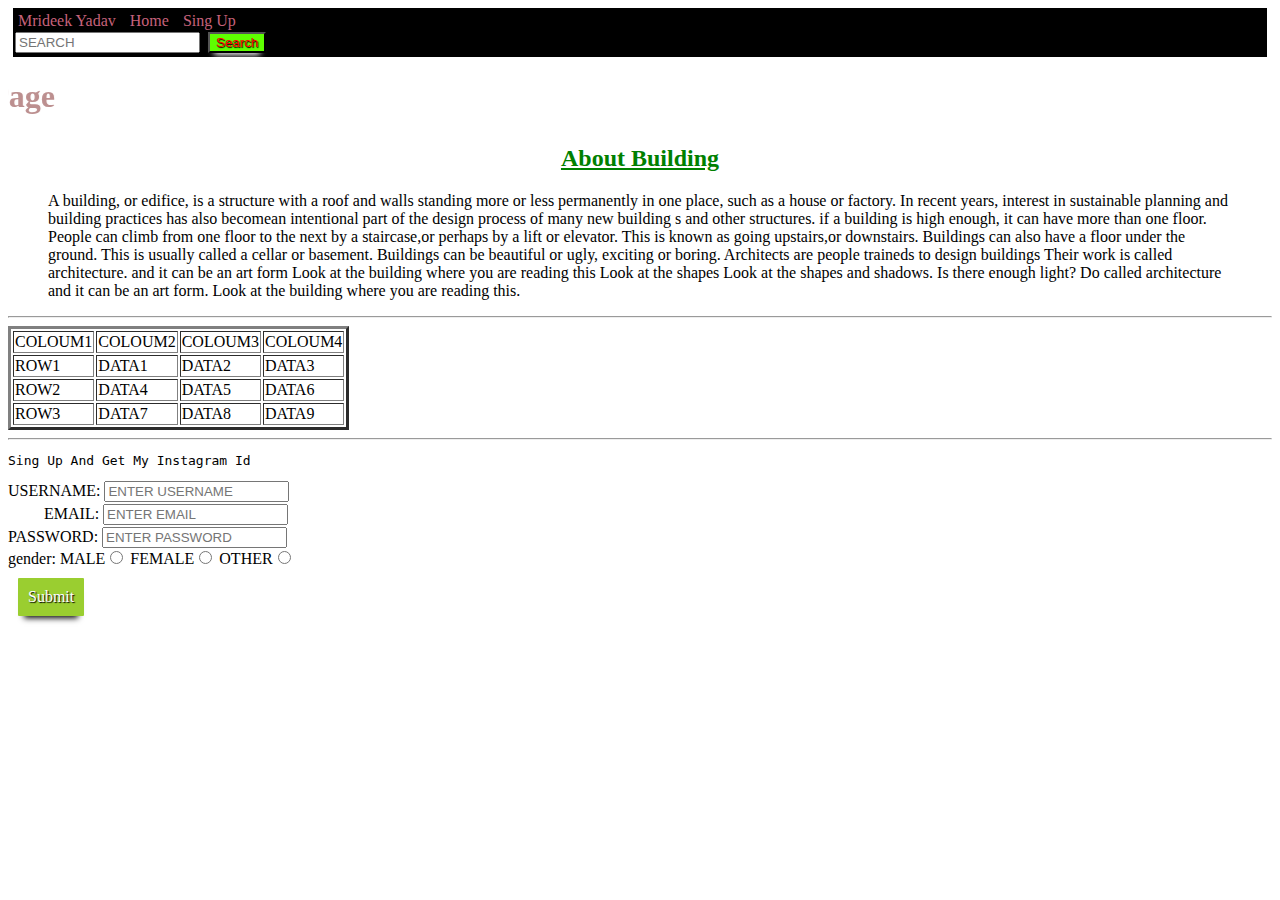
<file: index.html>
<!DOCTYPE html>
<!-- saved from url=(0049)mrideekyadav4.in -->
<html>
    <head>

        <meta charset="utf-8">
        <meta name="viewport" content="width=device-width, initial-scale=1, shrink-to-fit=no">
        <link rel="stylesheet" href="index/style.css">
        <link rel="icon" href="index/logo.jpg" type="">
          <title>MRIDEEKYADAV2.IN</title>
          
          <style>
              h2{
                  color: green;
                  text-decoration: underline;
                  text-transform: capitalize;
                  text-align: center;
              }
          </style>
          </head>

<body>

    
<header>
    <nav style="background: black; padding-bottom: 4px; color: rgb(255, 255, 255); margin: 5px; cursor: progress; padding-top: 4px;">
        <div>
            <a id="NavbarExpandBrand" style="margin: 5px; text-transform: capitalize;">mrideek yadav</a>
            <a>home</a>
            <a>sing up</a>
            
        </div>
            <div style="background: black; margin-top: 2px; margin-left: 2px;">
        <form>
            <input type="search" id="search" placeholder="SEARCH" aria-label="search">
            <button>search</button>
        </form>
    </div>
    </nav>
</header>

<header>
    <h1><marquee direction="right">welcome to my practice page. i practice in this page</marquee></h1>
</header>

<h2>about building</h2>
<section>
    <blockquote cite="https://chhagan1490.github.io/mrideekyadav2.github.io">A building, or edifice, is a structure with a roof and walls standing more or less permanently in
        one place, such as a house or factory. In recent years, interest in sustainable planning and
        building practices has also becomean intentional part of the design process of many new building
        s and other structures.
        if a building is high enough, it can have more than one floor. People can climb from one floor
        to the next by a staircase,or perhaps by a lift or elevator. This is known as going upstairs,or
        downstairs. Buildings can also have a floor under the ground.
        This is usually called a cellar or basement.
        Buildings can be beautiful or ugly, exciting or boring. Architects are people traineds to design
        buildings Their work is called architecture.
        and it can be an art form Look at the building where you are reading this Look at the shapes
        Look at the shapes and shadows. Is there enough light?
        Do called architecture and it can be an art form. Look at the building where you are
        reading this.</blockquote>
</section>
<hr>

<section>
    <table border="3px">

        <tr>
            <td>COLOUM1</td>
            <td>COLOUM2</td>
            <td>COLOUM3</td>
            <td>COLOUM4</td>
        </tr>

        <tr>
            <td>ROW1</td>
            <td>DATA1</td>
            <td>DATA2</td>
            <td>DATA3</td>
        </tr>
        <tr>
            <td>ROW2</td>
            <td>DATA4</td>
            <td>DATA5</td>
            <td>DATA6</td>
        </tr>
        <tr>
            <td>ROW3</td>
            <td>DATA7</td>
            <td>DATA8</td>
            <td>DATA9</td>
        </tr>
    </table>
</section>

<hr>
<pre>Sing Up And Get My Instagram Id</pre>
<section>
    <form>
        <div>
        <label>USERNAME:</label>
        <input type="username" id="username" placeholder="ENTER USERNAME">
    </div>

    <div style="margin-left: 36px; margin-top: 2px;">
        <label>EMAIL:</label>
        <input type="email" id="email" placeholder="ENTER EMAIL">
    </div>

    <div style="margin-top: 2px;">
        <label>PASSWORD:</label>
        <input type="password" id="password" placeholder="ENTER PASSWORD">
    </div>

    <div>
        <label>gender:</label>
        MALE<input name="gender" id="male" type="radio" value="male">
        FEMALE<input name="gender" id="female" type="radio" value="female">
        OTHER<input name="gender" id="other" type="radio" value="other">
    </div>

    <div>
        <a class="btn" href="practice/html.html">submit</a>
    </div>
    </form>
</section>
</body>    
</html>
</file>
<file: index/style.css>
a{
    color: rgb(198,98,123);
    text-transform: capitalize;
    margin: 5px;
    text-transform: capitalize;
}

a:hover{
    display: inline-block;
    color: rgb(17, 0, 255);
    cursor: pointer;
    text-transform: capitalize;
}

button{
    color: rgb(255, 0, 0);
    background-color: rgb(94, 255, 0);
    text-transform: capitalize;
    box-shadow: 0 8px 6px -6px #fff;
    text-shadow: 1px 1px 1px rgb(0,0,0);
    margin-left: 4px;
}

button:hover{
    color: rgb(55, 0, 255);
    background-color: rgb(229, 255, 0);
    text-transform: capitalize;
    box-shadow: 0 8px 6px -6px #fff;
    text-shadow: 1px 1px 1px rgb(0,0,0);
    text-decoration: underline rgb(0, 255, 157);
    border: none;
}

marquee{
    color: rosybrown;
    text-transform: capitalize;
}

.btn{
    background-color: rgb(154, 206, 48);
    color: rgb(255, 255, 255);
    text-transform: capitalize;
    padding: 10px;
    margin: 10px;
    box-shadow: 0 8px 6px -6px   black;
    text-align: center;
    text-shadow: 1px 1px 1px #000 ;
    display: inline-block;
    border-radius: 1px;
    text-decoration: none;
}

.btn:hover{
  
    color: rgb(255, 255, 0);
    background: rgb(0, 0, 255);
    padding: 10px;
    margin: 10px;
    box-shadow: 0 8px 6px -6px   black;
    text-align: center;
    text-shadow: 1px 1px 1px #000 ;
    display: inline-block;
    border-radius: 1px;
    text-transform: capitalize;
    text-decoration: none;
  }
</file>
